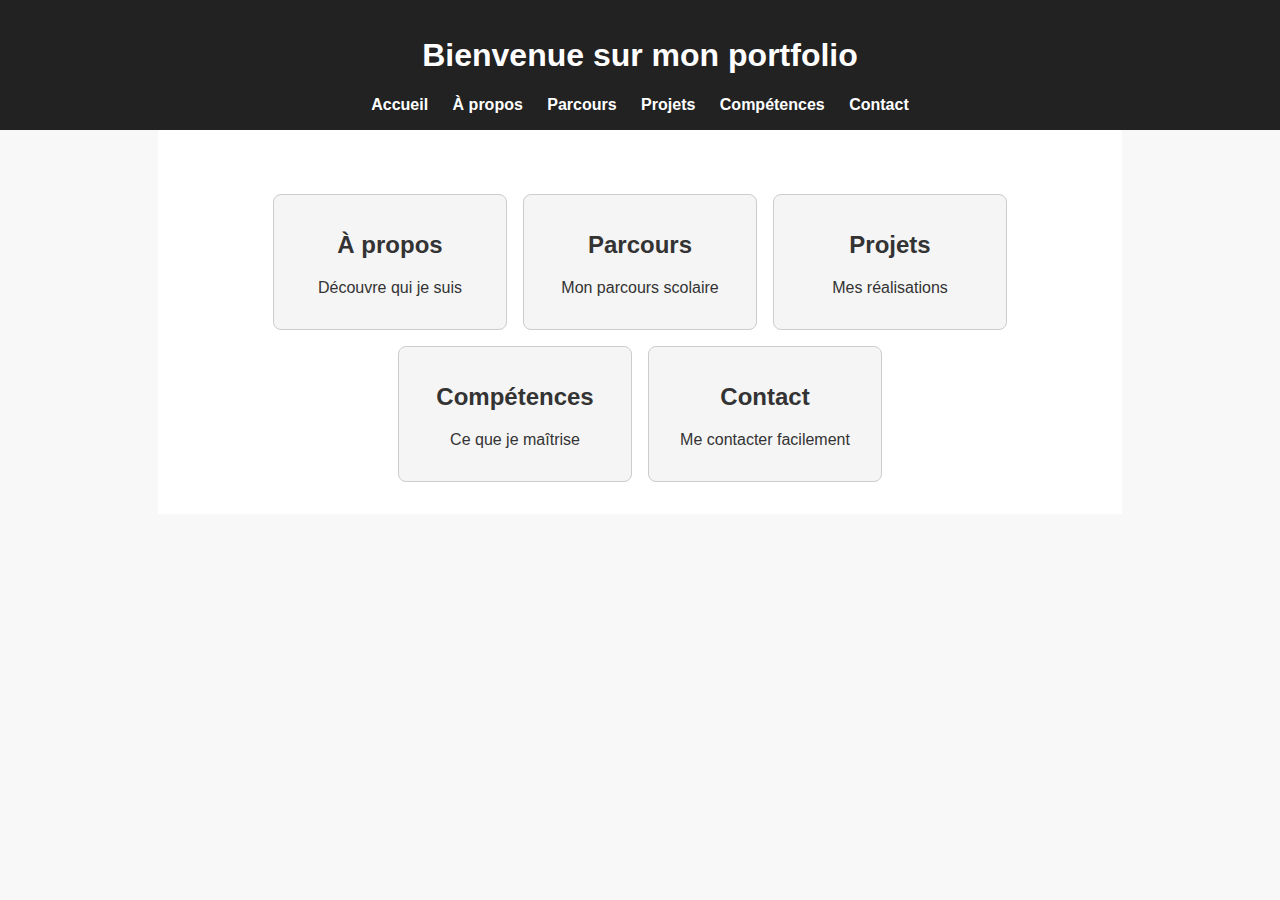
<file: index.html>
<!DOCTYPE html>
<html lang="fr">
<head>
  <meta charset="UTF-8">
  <title>Mon Portfolio</title>
  <link rel="stylesheet" href="style.css">
</head>
<body>

<header>
  <h1>Bienvenue sur mon portfolio</h1>
  <nav>
    <a href="index.html">Accueil</a>
    <a href="A-Propos.html">À propos</a>
    <a href="parcours.html">Parcours</a>
    <a href="projets.html">Projets</a>
    <a href="competences.html">Compétences</a>
    <a href="contact.html">Contact</a>
  </nav>
</header>

<main>
  <section class="cases-accueil">
    <a class="case" href="a-propos.html">
      <h2> À propos</h2>
      <p>Découvre qui je suis</p>
    </a>
    <a class="case" href="parcours.html">
      <h2>Parcours</h2>
      <p>Mon parcours scolaire</p>
    </a>
    <a class="case" href="projets.html">
      <h2>Projets</h2>
      <p>Mes réalisations</p>
    </a>
    <a class="case" href="competences.html">
      <h2> Compétences</h2>
      <p>Ce que je maîtrise</p>
    </a>
    <a class="case" href="contact.html">
      <h2> Contact</h2>
      <p>Me contacter facilement</p>
    </a>
  </section>
</main>

</body>
</html>
</file>
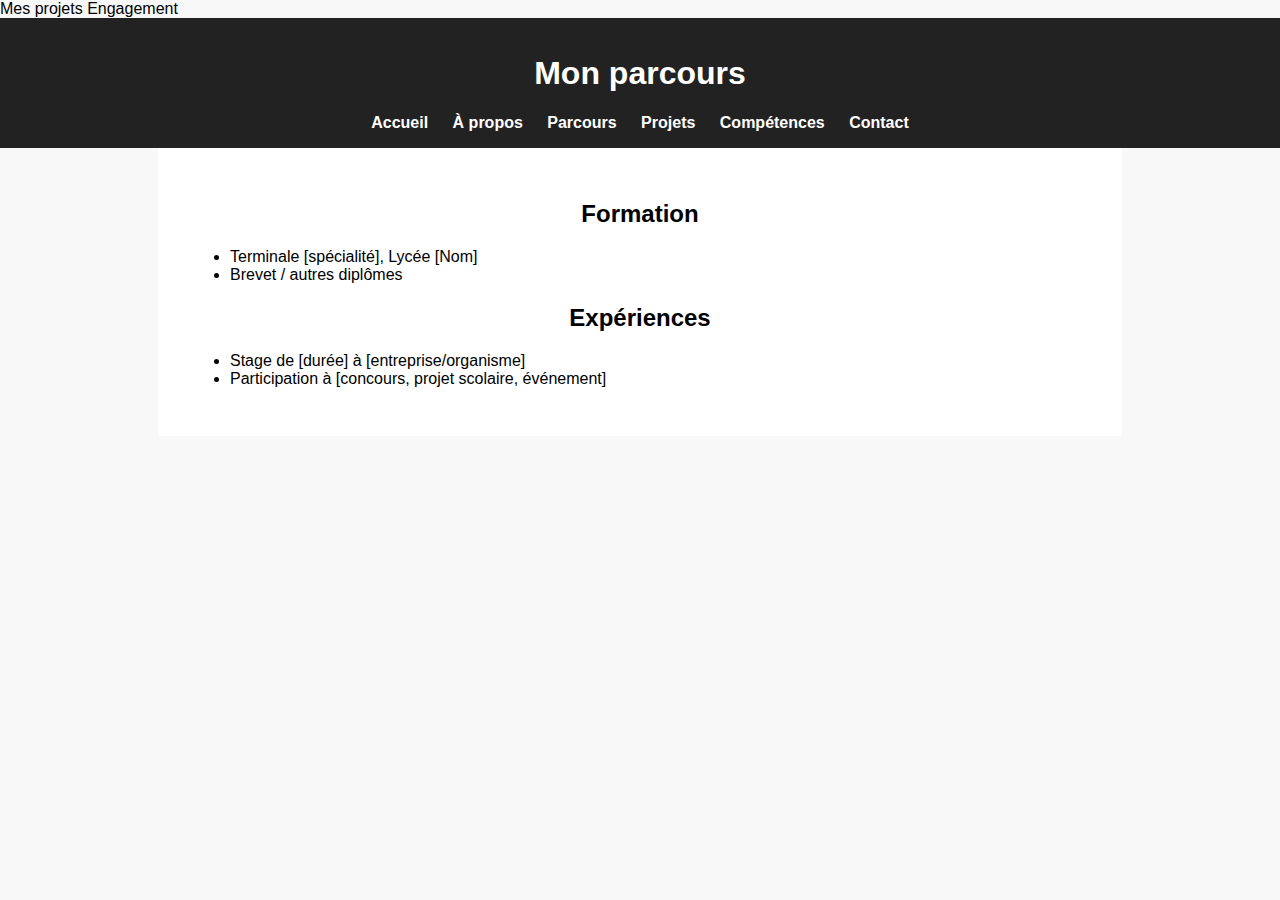
<file: Mes Projets Engagements.html>
Mes projets 
Engagement 
<!DOCTYPE html>
<html lang="fr">
<head>
  <meta charset="UTF-8">
  <title>Parcours - Mon Portfolio</title>
  <link rel="stylesheet" href="style.css">
</head>
<body>

<header>
  <h1>Mon parcours</h1>
  <nav>
    <a href="index.html">Accueil</a>
    <a href="a-propos.html">À propos</a>
    <a href="parcours.html">Parcours</a>
    <a href="projets.html">Projets</a>
    <a href="competences.html">Compétences</a>
    <a href="contact.html">Contact</a>
  </nav>
</header>

<main>
  <section>
    <h2>Formation</h2>
    <ul>
      <li>Terminale [spécialité], Lycée [Nom]</li>
      <li> Brevet / autres diplômes</li>
    </ul>

    <h2>Expériences</h2>
    <ul>
      <li>Stage de [durée] à [entreprise/organisme]</li>
      <li>Participation à [concours, projet scolaire, événement]</li>
    </ul>
  </section>
</main>

</body>
</html>
</file>
<file: style.css>
body {
  font-family: Arial, sans-serif;
  margin: 0;
  padding: 0;
  background-color: #f8f8f8;
}

header {
  background-color: #222;
  color: white;
  padding: 1rem;
  text-align: center;
}

nav a {
  color: white;
  text-decoration: none;
  margin: 0 10px;
  font-weight: bold;
}

nav a:hover {
  text-decoration: underline;
}

main {
  padding: 2rem;
  max-width: 900px;
  margin: auto;
  background-color: white;
}

.cases-accueil {
  display: flex;
  flex-wrap: wrap;
  justify-content: center;
  gap: 1rem;
  margin-top: 2rem;
}

.case {
  display: block;
  width: 200px;
  padding: 1rem;
  text-align: center;
  border: 1px solid #ccc;
  border-radius: 8px;
  background-color: #f5f5f5;
  text-decoration: none;
  color: #333;
  transition: transform 0.2s, background-color 0.2s;
}

.case:hover {
  background-color: #e0e0e0;
  transform: translateY(-5px);
}

h1, h2 {
  text-align: center;
}
</file>
